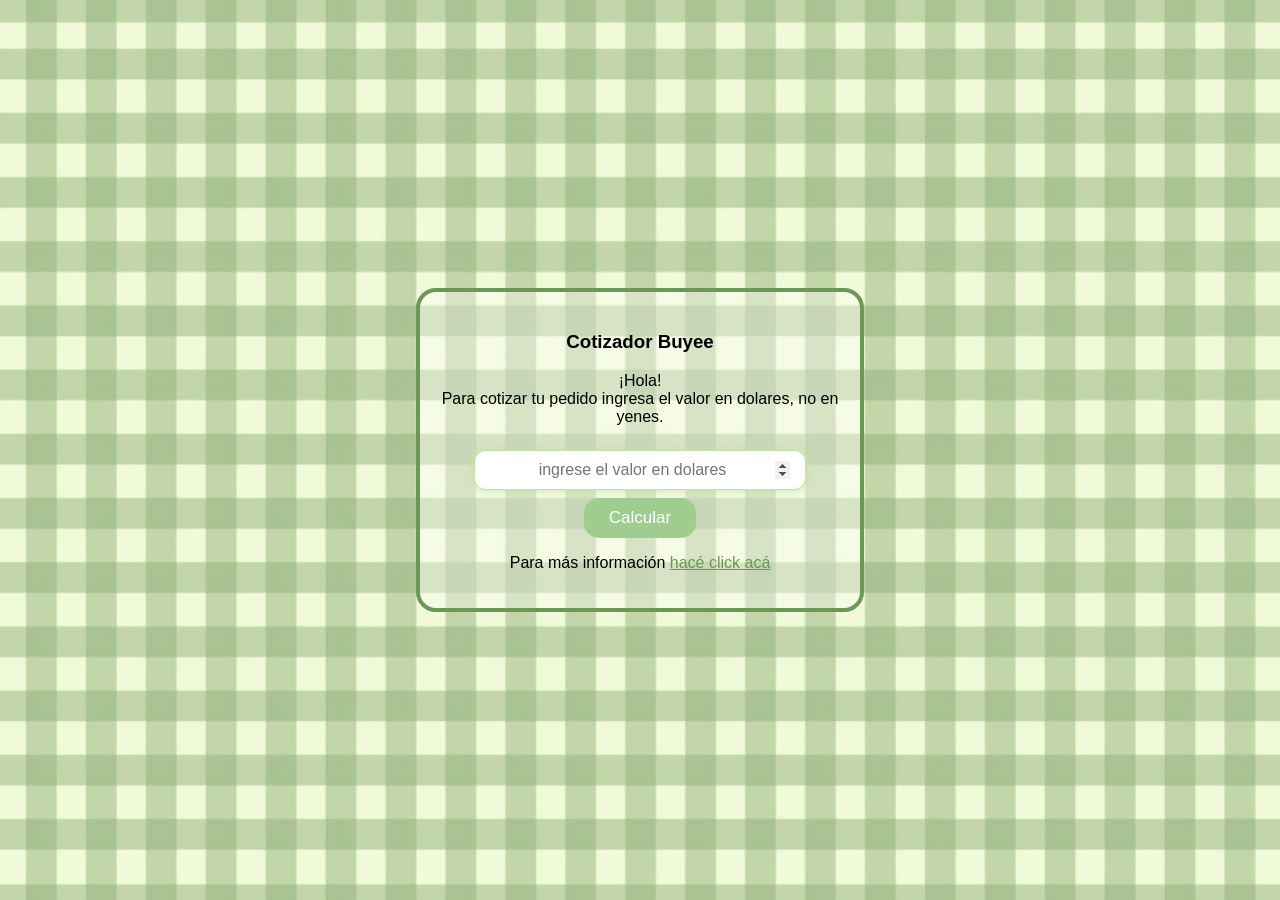
<file: index.html>
<!DOCTYPE html>
<html lang="es">
<head>
  <meta charset="UTF-8">
  <meta name="viewport" content="width=device-width, initial-scale=1.0">
  <link rel="stylesheet" type="text/css" href="style.css">
  <link rel="stylesheet" href="https://www.w3schools.com/w3css/5/w3.css">
  <link rel="icon" href="img/1764729548881.png">
  <title>Hope pps Buyee</title>
</head>
<body>
    <!-- <h1 id="nombre-pagina"><span class="linea-arriba">Lucky S</span>tore Bunyee</h1> --> 
    <div class="container w3-large" id="calculadora">
        
        <div class="instucciones">
            <h3>Cotizador Buyee<h3></h3>
            <p>¡Hola!<br>Para cotizar tu pedido ingresa el valor en dolares, no en yenes.</p>
        </div>
        <input type="number" id="valor_usd" placeholder="ingrese el valor en dolares" step="0.01">
        <input type="number" id="valor_div" value="1" style="display:none" step="1">
        <button class="boton-calcular" type="submit" onclick="calcular()">Calcular</button>
        <!--<div class="selections">
            <label for="seguro">Con  seguro</label>
            <input type="checkbox" name="seguro" id="seguro">
           
        </div>-->
         <input type="checkbox" name="checkOculto" id="checkOculto">
        
        <div class="mensajes">
            <p class="resultado" id="resultado"></p>
            <p id="aclaracion"></p>
            <p id="error-message"></p>
        </div>
        <p>Para más información <a href="https://docs.google.com/spreadsheets/d/11lpMFMu5IdnoCZal4owf_wIxrw3k8wjZQz38ubS0lDQ/edit?usp=sharing" target="_blank" id="link-carrd">hacé click acá</a></p>
    </div>
    <script src="script.js"></script>
</body>
</html>
</file>
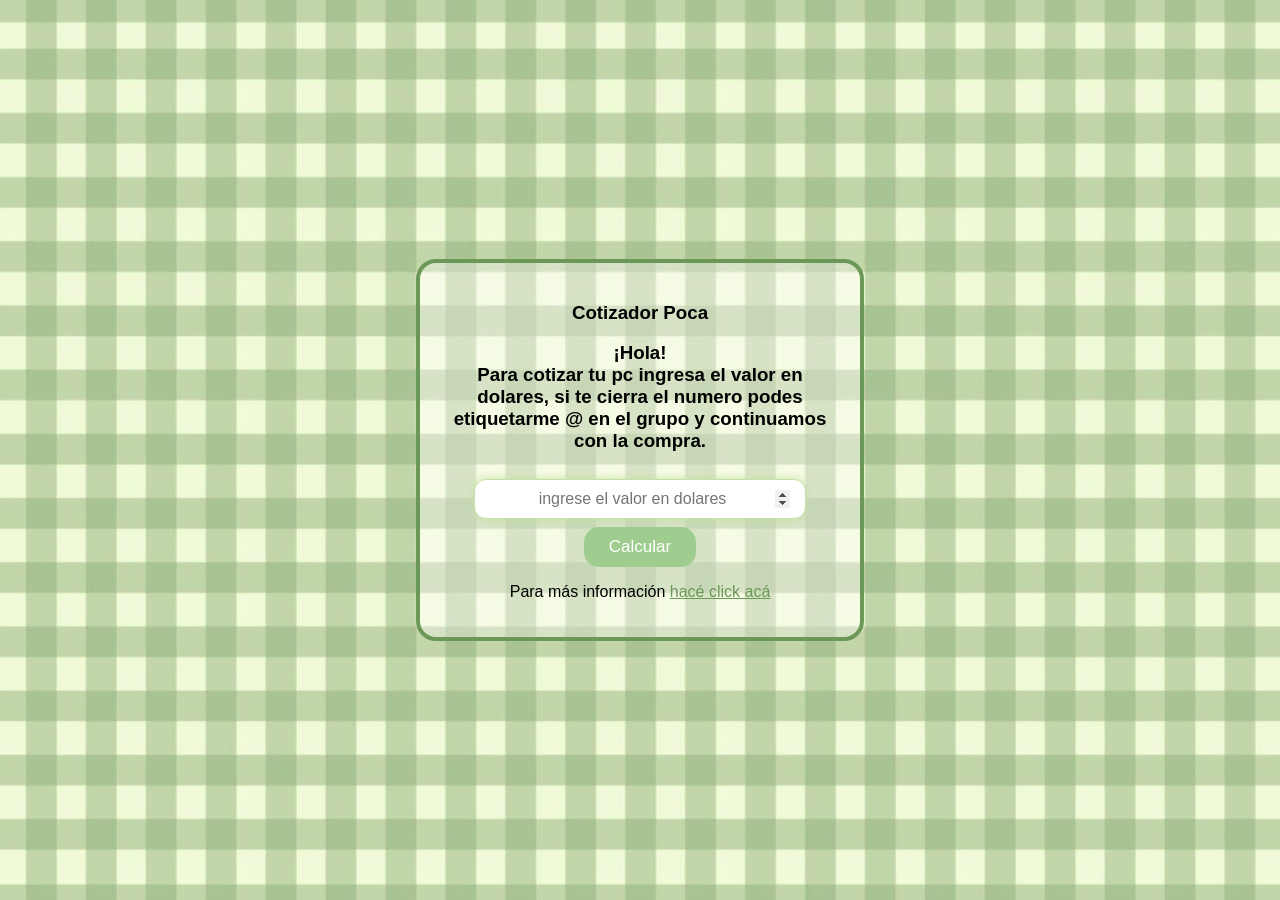
<file: pocamarket.html>
<!DOCTYPE html>
<html lang="es">
<head>
  <meta charset="UTF-8">
  <meta name="viewport" content="width=device-width, initial-scale=1.0">
  <link rel="stylesheet" type="text/css" href="style.css">
  <link rel="stylesheet" href="https://www.w3schools.com/w3css/5/w3.css">
  <link rel="icon" href="img/1764729548881.png">
  <title>Poca Hope pps</title>
</head>
<body>
    <!-- <h1 id="nombre-pagina"><span class="linea-arriba">Lucky S</span>tore Bunyee</h1> --> 
    <div class="container w3-large" id="calculadora">
        
        <div class="instucciones">
            <h3>Cotizador Poca<h3>
            <p>¡Hola!<br>Para cotizar tu pc ingresa el valor en dolares, si te cierra el numero podes etiquetarme @ en el grupo y continuamos con la compra.</p>
        </div>
        <input type="number" id="valor_usd" placeholder="ingrese el valor en dolares" step="0.01">
        <button class="boton-calcular" type="submit" onclick="calcular()">Calcular</button>
        <div class="mensajes">
            <p class="resultado" id="resultado"></p>
            <p id="aclaracion"></p>
            <p id="error-message"></p>
        </div>
        <p>Para más información <a href="https://docs.google.com/spreadsheets/d/1qlXB87MPebCVjmWs5tUVkB_mpOS0yJEk71q2SdS-nKg/edit?usp=sharing" target="_blank" id="link-carrd">hacé click acá</a></p>
    </div>
    <script src="scriptPoca.js"></script>
</body>
</html>
</file>
<file: style.css>
html, body {
    height: 100%;
    margin: 0;
    overflow: hidden;
}
body, h1, h2, h3, h4, h5, h6  {
    font-family: Helvetica, Arial, sans-serif;
}
body {  
    background-image: url('img/fondo hope pps 2.jpg');
    background-size: cover;
    background-position: center;
    background-repeat: no-repeat;
    min-height: 100vh;
    display: flex;
    justify-content: center;
    align-items: center;
}

.mensajes{
    color: gray;
}
#valor_usd{
    width: 300px;
    text-align: center;
}
#valor_div{
    width: 300px;
    text-align: center;
}
#calculadora{
    padding: 20px;
    border-style: solid;
    border-color: #6B9757;
    border-width: 4px; 
    border-radius: 20px;
    background-color: rgba(255, 252, 252, 0.336);
    max-width: 400px;
    width: 100%;
    text-align: center;
}
#link-carrd {
    color: #6B9757;
}
.selections{
    margin-bottom: 8px;
}
button {
    padding: 10px 25px;
    font-size: 17px;
    background: #9fcd8f;    
    color: #ffffff;
    border: none;
    border-radius: 15px;
    cursor: pointer;
    transition: all 0.3s;
    white-space: nowrap;
    font-family: Helvetica, Arial, sans-serif;

}
#checkOculto{
  display: none;
}
button:hover {
    background: #6b9757;    
    transform: scale(1.02);
}

input[type=number]{
    padding: 10px 15px;
    font-size: 16px;
    border: 1.5px solid #c5e1a5;
    border-radius: 12px;
    background: #fff;
    color: #2f6b1b;
    width: calc(70% - 30px);
    margin: 8px 0;
    transition: all 0.2s;
}
input:focus {
    outline: none;
    box-shadow: 0 0 10px #c5e1a5;
}
/* #nombre-pagina{
    display: inline-block;
    color: gray;

    
}
.linea-arriba{
    text-decoration: overline;
} */
</file>
